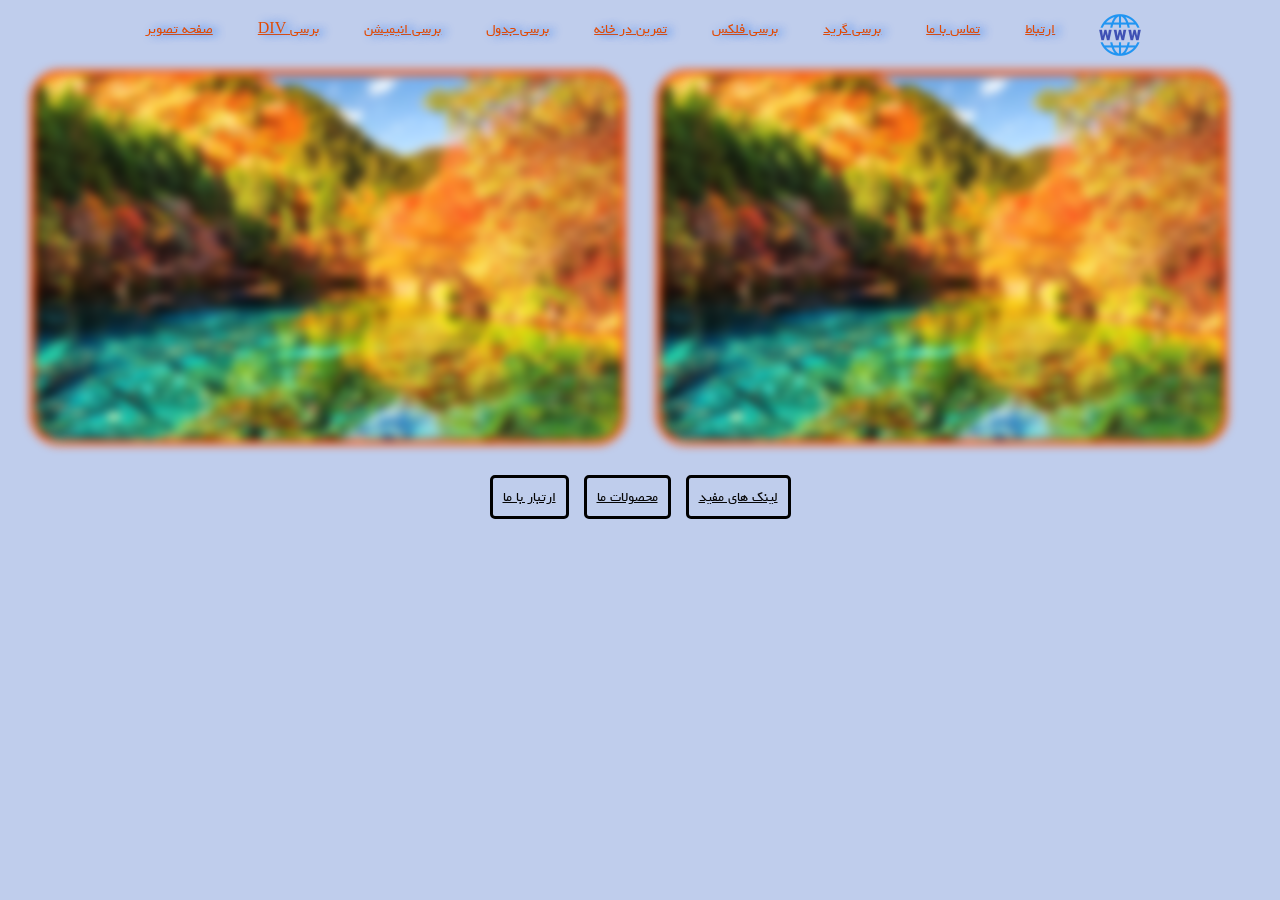
<file: web1/index.html>
<!DOCTYPE html>
<html lang="Fa">
<!-- <html dir="rtl">     -->

<head>
    <meta charset="UTF-8">
    <meta name="viewport" content="width=device-width, initial-scale=1.0">
    <title>صفحه اصلی</title>
    <link rel="stylesheet" href="public/css/font.css">
    <link rel="stylesheet" href="public/css/myStyle.css">
    <link rel="stylesheet" href="public/css/aTag.css">
    <link rel="stylesheet" href="pages/animation.html">
    <link rel="stylesheet" href="public/css/Normalize.css">
    <link rel="shortcut icon" href="public/icon/images (11).jfif" type="image/x-icon">
</head>
<body class="bodystyle">
<header class="header-items">
<nav class="nav-items">
<div> <a class="aTagindex" href="pages/image.html" target="_self"> صفحه تصویر</a></div>
<div> <a class="aTagindex" href="pages/Div.html" target="_self">DIV برسی </a></div>
<div> <a class="aTagindex" href="pages/animation.html" target="_self"> برسی انیمیشن </a></div>
<div> <a class="aTagindex" href="pages/table.html" target="_self"> برسی جدول</a></div>
<div> <a class="aTagindex" href="pages/tabletamrin.html" target="_self"> تمرین در خانه </a></div>
<div> <a class="aTagindex" href="pages/flex.html" target="_self"> برسی فلکس </a></div>
<div> <a class="aTagindex" href="pages/flex.html" target="_self"> برسی گرید </a></div>
<div> <a class="aTagindex" href="pages/Tamas.html"> تماس با ما</a></div>
<div> <a class="aTagindex" href="pages/ertebat.html">ارتباط </a></div>
</nav>
</div>
<img class="logoitems" src="public/images/nody-لوگوی-وبسایت--1717565480.png" alt="">
</header>
<main class="mainback">
<div>
    <img class="divone" src="../web1/public/images/images (7).jfif" alt="">
</div>
<div>
    <img class="divtwo" src="../web1/public/images/images (7).jfif" alt="">
</div>
</main>
<footer class="footer-items">
<div> <a class="footer" href="pages/Eretebatbama.html" >ارتبار با ما </a></div>
<div><a class="footer" href="pages/Mahsolat.html"> محصولات ما</a></div>
<div><a  class="footer" href="pages/Mofid.htm"> لینک های مفید</a></div>
</footer>

</body>

</html>
</file>
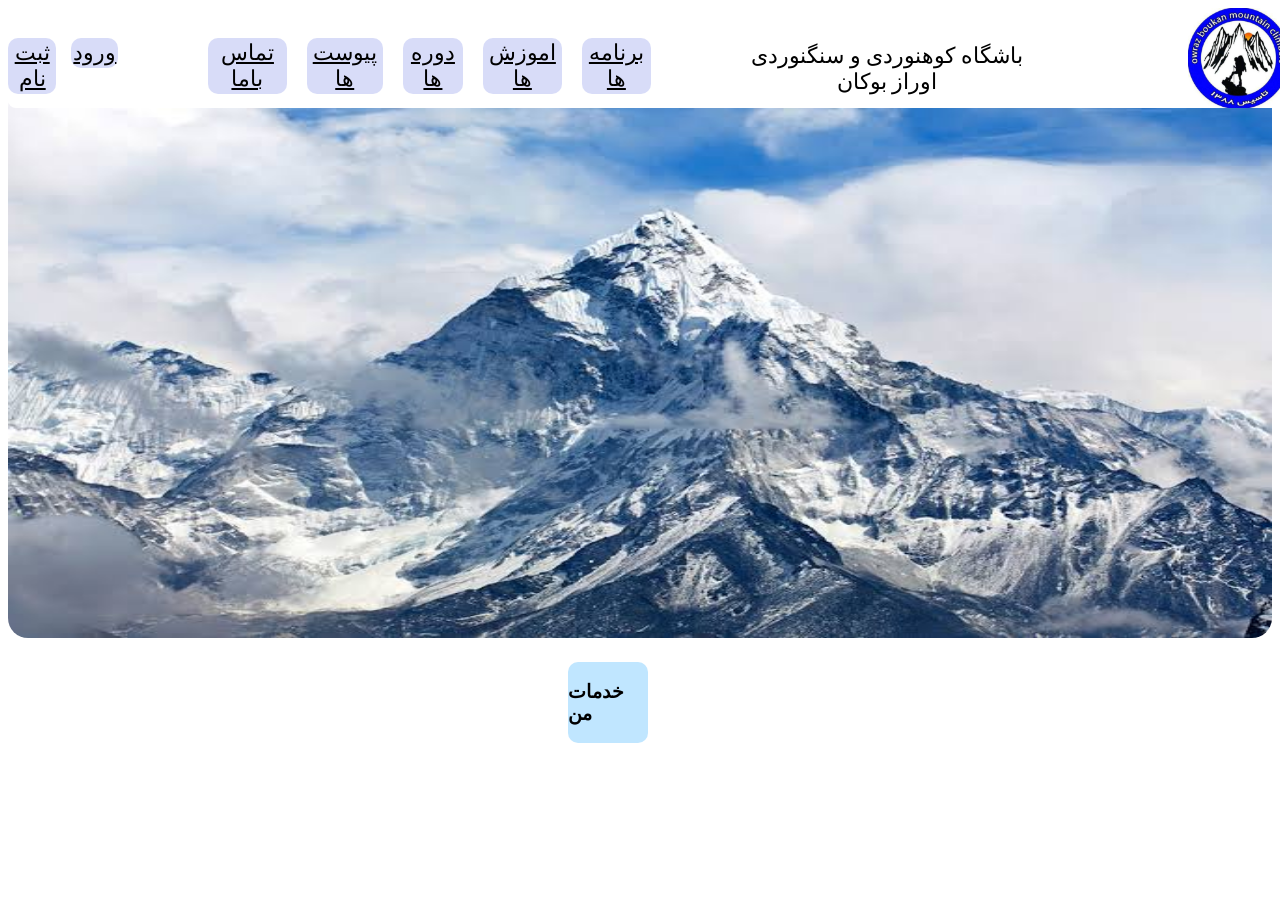
<file: web2/index.html>
<!DOCTYPE html>
<html lang="en">
<!-- <html dir="rtl"> -->
<head>
    <meta charset="UTF-8">
    <meta name="viewport" content="width=device-width, initial-scale=1.0">
    <link rel="stylesheet" href="Style.css">
    <title>اوراز</title>
</head>
<body>
    <header class="header-items">
        <div class="verodvsabt">
<div> <a class="Style-css" href="pages/image.html" target="_self"> ثبت نام </a></div>
<div> <a class="Style-css" href="pages/Div.html" target="_self">ورود  </a></div>
</div>
<div> <a class="Style-css" href="pages/animation.html" target="_self"> تماس باما  </a></div>
<div> <a class="Style-css" href="pages/table.html" target="_self">  پیوست ها</a></div>
<div> <a class="Style-css" href="pages/tabletamrin.html" target="_self">   دوره ها </a></div>
<div> <a class="Style-css" href="pages/flex.html" target="_self"> اموزش ها  </a></div>
<div> <a class="Style-css" href="pages/flex.html" target="_self">  برنامه ها </a></div>
<div class="h1css">
باشگاه کوهنوردی و سنگنوردی اوراز بوکان
</div>
<img class="logocss" src="../web1/public/images/logo.jpg" alt="">
</header>

<div>
    <img class="photo1" src="../web1/public/images/images (10).jfif"کوهستان">
</div>
<div class="h3xx">
    <h3>
        خدمات من
    </h3>
</div>
</body>
</html>
</file>
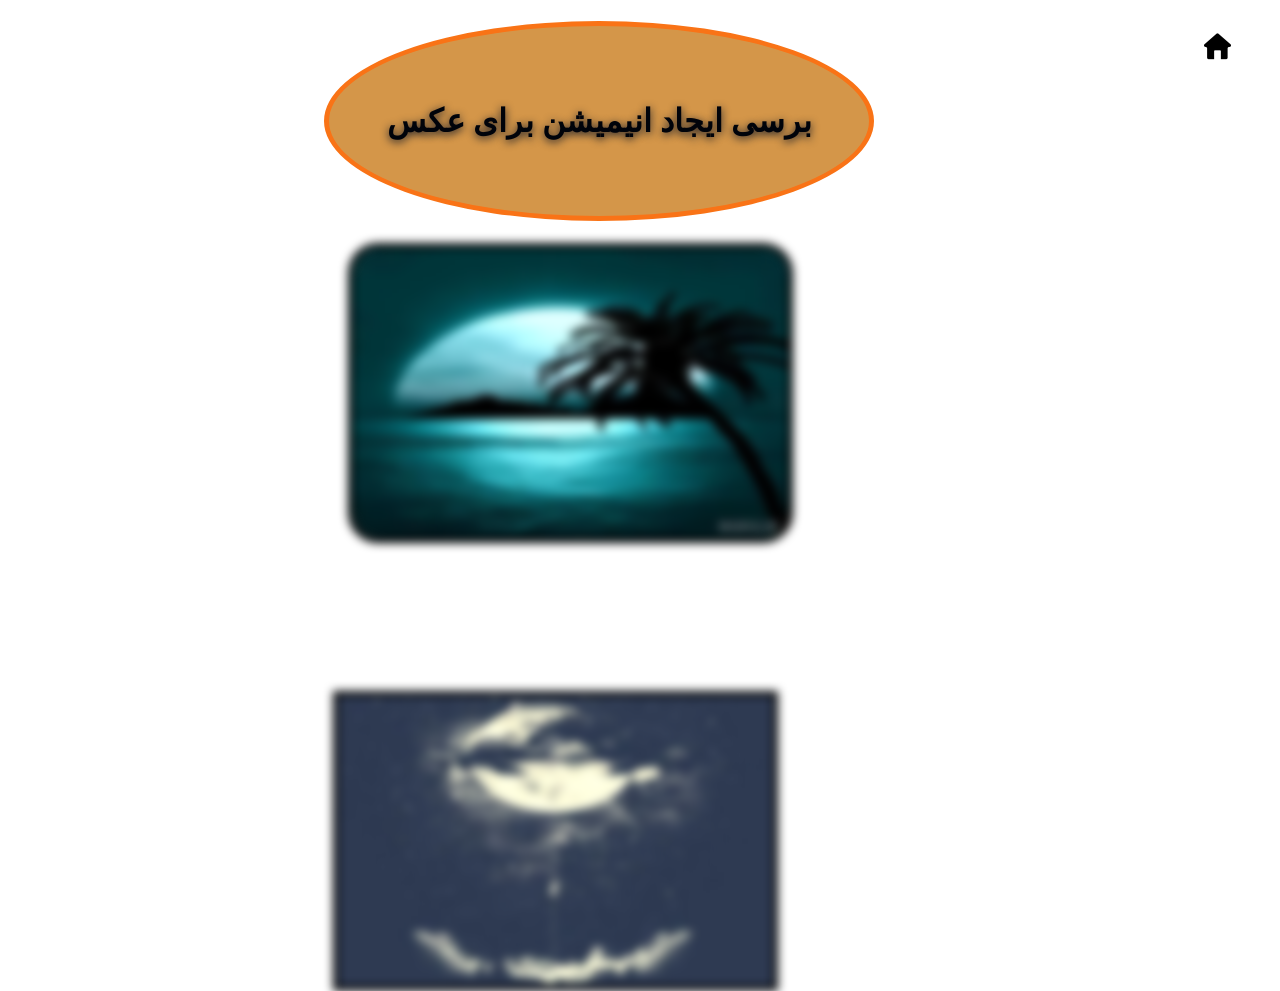
<file: web1/pages/animation.html>
<!DOCTYPE html>
<html lang="en">
<head>
    <meta charset="UTF-8">
    <meta name="viewport" content="width=device-width, initial-scale=1.0">
    <link rel="stylesheet" href="../public/css/myStyle.css">
    <link rel="stylesheet" href="../public/css/animation.css">
    <title>انیمیشن</title>
</head>
<body>
  <div style="float: right; position: relative; width: 80px; height: 80px; display: flex; z-index: 100;">
        <a href="../index.html">
        <img src="../public/images/3574480-200.png" style="width: 50px; height: 50px; ">
        </a>
    </div>
    <h1 class="h1"> برسی ایجاد انیمیشن برای عکس</h1>
    <div>
    <img class="animation_image" src="../public/images/nody-عکس-منظره-شب-1625540060.jpg">
    <img class="animation2" src="../public/images/images (2).jfif"> 
    </div>
</body>
</html>
</file>
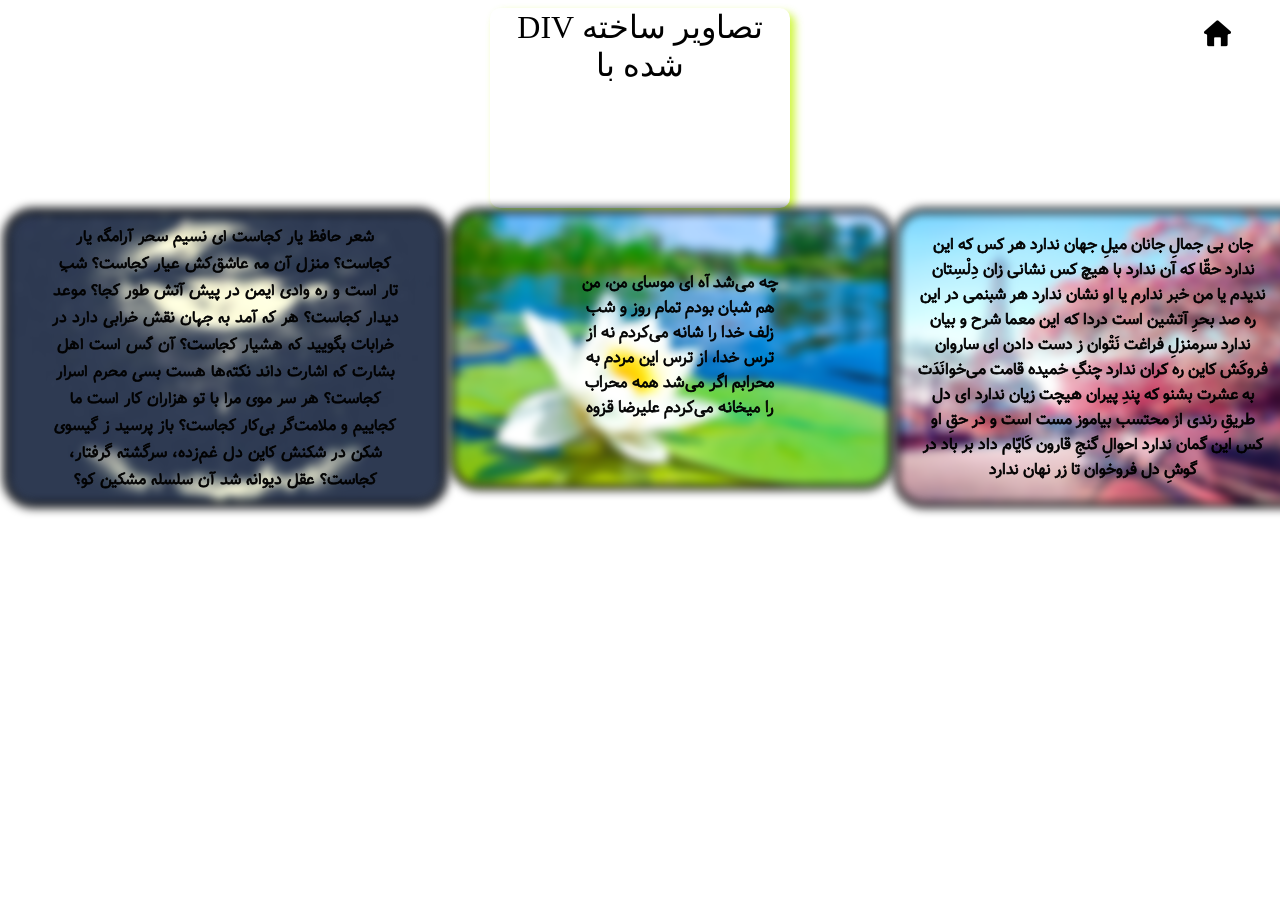
<file: web1/pages/Div.html>
<!DOCTYPE html>
<html lang="en">
<head>
    <meta charset="UTF-8">
    <meta name="viewport" content="width=device-width, initial-scale=1.0">
    <title>در مورد لایه بندی</title>
    <link rel="stylesheet" href="../public/css/font.css">
    <link rel="stylesheet" href="../public/css/pTag.css">
    <link rel="stylesheet" href="../public/css/divTag.css">
    <link rel="stylesheet" href="../public/css/imgTag.css">
</head>
<body>
    <div style="float: right; position: relative; width: 80px; height: 80px; display: flex; z-index: 100;">
        <a href="../index.html">
        <img src="../public/images/3574480-200.png" style="width: 50px; height: 50px; ">
        </a>
    </div>
    <p
    class="P_DIV">
         DIV تصاویر ساخته شده با
    </p>
    <div class="div1"> 
        <div class="div1_1">
            شعر حافظ یار کجاست
ای نسیم سحر آرامگه یار کجاست؟
منزل آن مه عاشق‌کش عیار کجاست؟
شبِ تار است و ره وادی ایمن در پیش
آتش طور کجا؟ موعد دیدار کجاست؟
هر که آمد به جهان نقش خرابی دارد
در خرابات بگویید که هشیار کجاست؟
آن کَس است اهل بشارت که اشارت داند
نکته‌ها هست بسی محرم اسرار کجاست؟
هر سر موی مرا با تو هزاران کار است
ما کجاییم و ملامت‌گر بی‌کار کجاست؟
باز پرسید ز گیسوی شکن در شکنش
کاین دل غم‌زده، سرگشته گرفتار، کجاست؟
عقل دیوانه شد آن سلسله مشکین کو؟
</div>
<img class="div1_11" src="../public/images/images (2).jfif">
        <div class="div1_2">
        چه می‌شد آه ای موسای من، من هم شبان بودم

تمام روز و شب زلف خدا را شانه می‌کردم

نه از ترس خدا، از ترس این مردم به محرابم

اگر می‌شد همه محراب را میخانه می‌کردم

علیرضا قزوه

</div>
<img class="div1_22" src="../public/images/images (1).jfif">
    </div>
    <div class="div2">
        جان بی جمالِ جانان میلِ جهان ندارد

هر کس که این ندارد حقّا که آن ندارد

 

با هیچ کس نشانی زان دِلْسِتان ندیدم

یا من خبر ندارم یا او نشان ندارد

 

هر شبنمی در این ره صد بحرِ آتشین است

دردا که این معما شرح و بیان ندارد

 

سرمنزلِ فراغت نَتْوان ز دست دادن

ای ساروان فروکَش کاین ره کران ندارد

 

چنگِ خمیده قامت می‌خوانَدَت به عشرت

بشنو که پندِ پیران هیچت زیان ندارد

 

ای دل طریقِ رندی از محتسب بیاموز

مست است و در حقِ او کس این گمان ندارد

 

احوالِ گنجِ قارون کَایّام داد بر باد

در گوشِ دل فروخوان تا زر نهان ندارد

 


</div>
<img class="div22" src="../public/images/images (8).jfif">
</div>
</body>
</html>
</file>
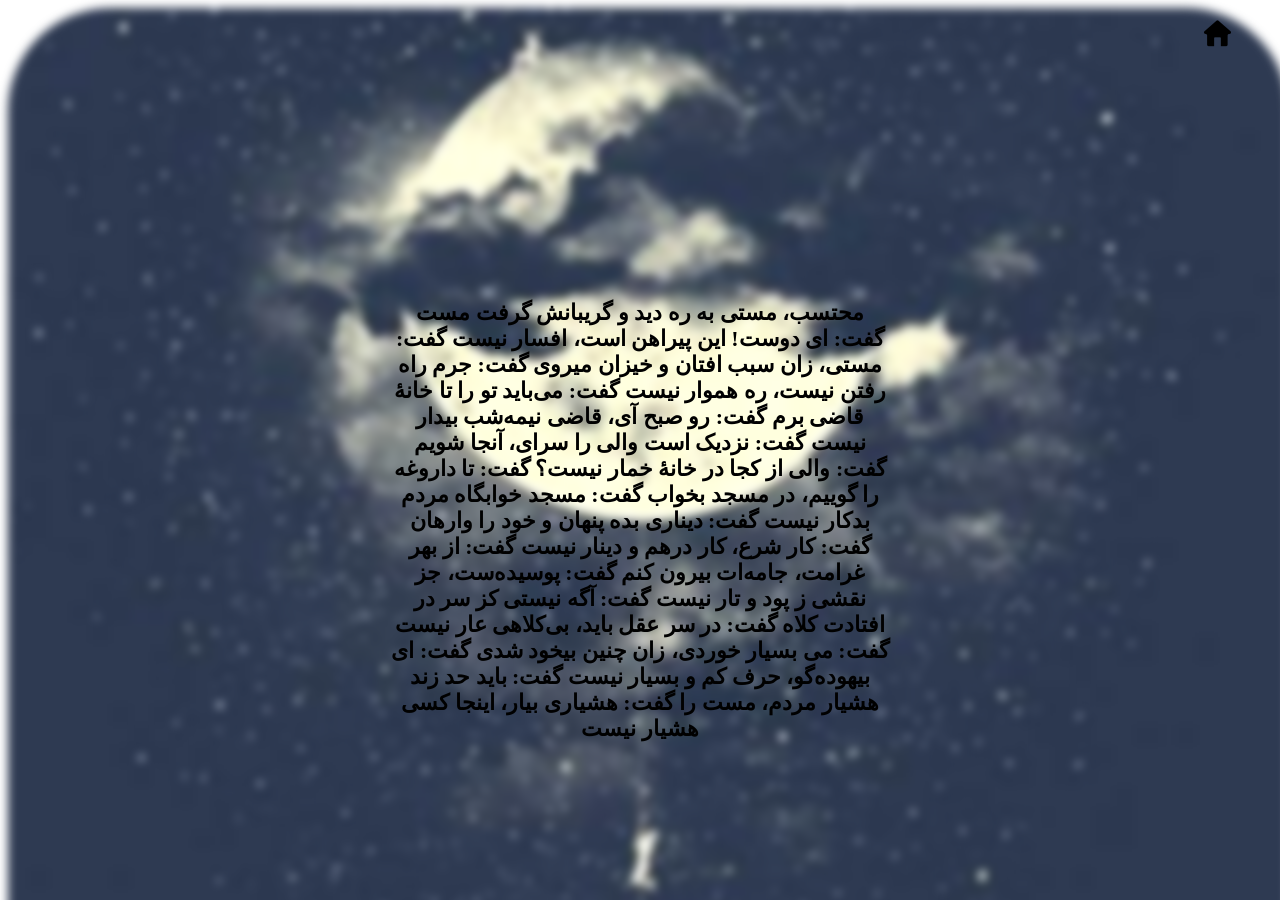
<file: web1/pages/image.html>
<!DOCTYPE html>
<html lang="en">
<head>
    <meta charset="UTF-8">
    <meta name="viewport" content="width=device-width, initial-scale=1.0">
    <link rel="stylesheet" href="../public/css/imgTag.css">
    <link rel="stylesheet" href="../public/css/pTag.css">
    <title>صفحه تصویر</title>
</head>
<body>
    <div style="float: right; position: relative; width: 80px; height: 80px; display: flex; z-index: 100;"> 
        <a  href="../index.html" >
            <img src="../public/images/3574480-200.png" style="width: 50px; height:50px; ">
        </a>
        
    </div>
    <div class="PARVIN"> 
        محتسب، مستی به ره دید و گریبانش گرفت
        مست گفت: ای دوست! این پیراهن است، افسار نیست

گفت: مستی، زان سبب افتان و خیزان میروی

گفت: جرم راه رفتن نیست، ره هموار نیست

گفت: می‌باید تو را تا خانهٔ قاضی برم

گفت: رو صبح آی، قاضی نیمه‌شب بیدار نیست

گفت: نزدیک است والی را سرای، آنجا شویم

گفت: والی از کجا در خانهٔ خمار نیست؟

گفت: تا داروغه را گوییم، در مسجد بخواب

گفت: مسجد خوابگاه مردم بدکار نیست

گفت: دیناری بده پنهان و خود را وارهان

گفت: کار شرع، کار درهم و دینار نیست

گفت: از بهر غرامت، جامه‌ات بیرون کنم

گفت: پوسیده‌ست، جز نقشی ز پود و تار نیست

گفت: آگه نیستی کز سر در افتادت کلاه

گفت: در سر عقل باید، بی‌کلاهی عار نیست

گفت: می بسیار خوردی، زان چنین بیخود شدی

گفت: ای بیهوده‌گو، حرف کم و بسیار نیست

گفت: باید حد زند هشیار مردم، مست را

گفت: هشیاری بیار، اینجا کسی هشیار نیست
</div>
    <img class="imgMain" src="../public/images/images (2).jfif" alt="تصویر " >
</body>
</html>
</file>
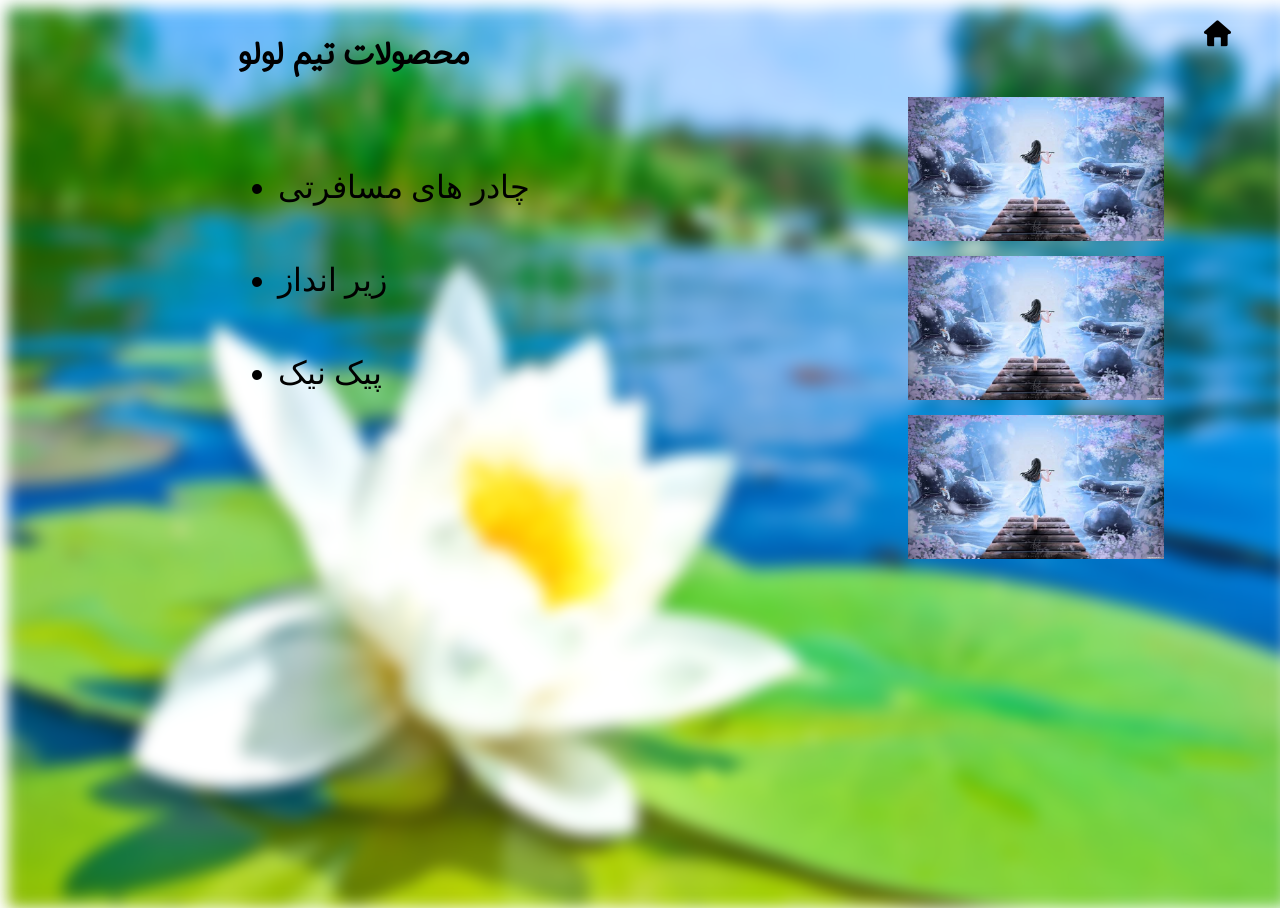
<file: web1/pages/Mahsolat.html>
<!DOCTYPE html>
<html lang="en">
<head>
    <meta charset="UTF-8">
    <meta name="viewport" content="width=device-width, initial-scale=1.0">
    <link rel="stylesheet" href="../public/css/mahsolat.css">
    <link rel="stylesheet" href="../public/css/font.css">
    <title>محصولات ما</title>
</head>
<body>
    <div style="float: right; position: relative; width: 80px; height: 80px; display: flex; z-index: 100;">
        <a href="../index.html">
        <img src="../public/images/3574480-200.png" style="width: 50px; height: 50px; ">
        </a>
    </div> 
</body>
<div>
    <img class="img1" src="../public/images/images (1).jfif" alt="">
</div>
<div class="imgcircle">
        <img src="../public/images/images (4).jfif" alt="">
        <img src="../public/images/images (4).jfif" alt="">
        <img src="../public/images/images (4).jfif" alt="">
</div>
<div>
    <h1 class="team">
        محصولات تیم لولو
    </h1>
    <ul class="mahsolatul">
        <li>
            چادر های مسافرتی
        </li>
        <li>
            زیر انداز 
        </li>
        <li>
        پیک نیک
        </li>
    </ul>
</div>
</html>
</file>
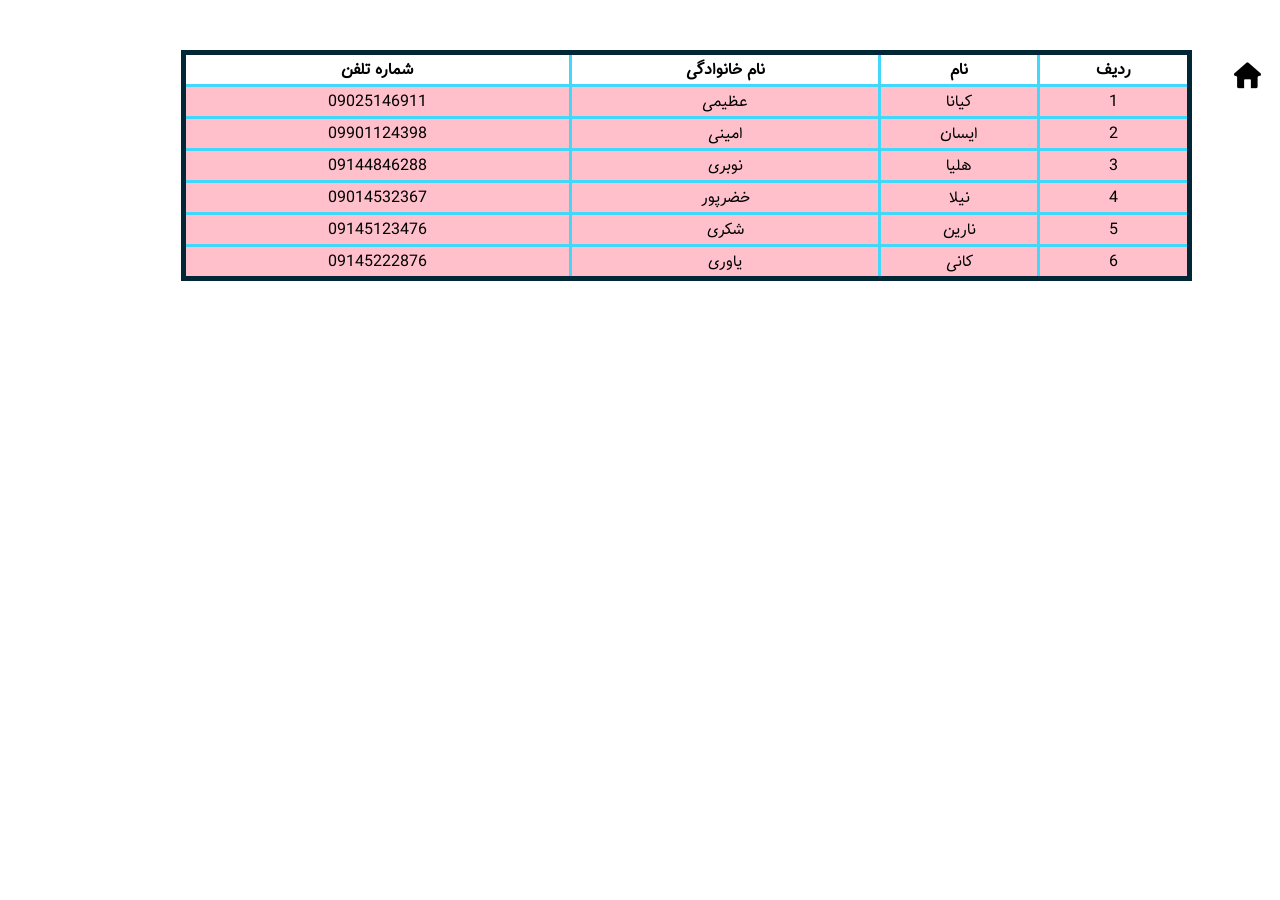
<file: web1/pages/table.html>
<!DOCTYPE html>
<html lang="en">
<head>
    <meta charset="UTF-8">
    <meta name="viewport" content="width=device-width, initial-scale=1.0">
    <link rel="stylesheet" href="../public/css/tableTag.css">
    <link rel="stylesheet" href="../public/css/font.css">
    <title>برسی جدول</title>
</head>
<body>
      <div style="float: right; position: relative; width: 80px; height: 80px; display: flex; z-index: 100;">
        <a href="../index.html">
        <img src="../public/images/3574480-200.png" style="width: 50px; height: 50px; ">
        </a>
    </div>
    <table>
        <thead>
            <tr>
              <th> ردیف</th>
              <th> نام </th>
              <th> نام خانوادگی</th>
              <th> شماره تلفن </th>
            </tr>
        </thead>
        <tbody>
            <tr>
                <td>1</td>
                <td> کیانا</td>
                <td> عظیمی </td>
                <td> 09025146911 </td>
            </tr>
            <tr>
                <td>2</td>
                <td> ایسان </td>
                <td> امینی </td>
                <td> 09901124398 </td>
            </tr>
             <tr>
                <td>3</td>
                <td> هلیا </td>
                <td> نوبری </td>
                <td> 09144846288 </td>
            </tr>
             <tr>
                <td>4</td>
                <td> نیلا </td>
                <td> خضرپور </td>
                <td> 09014532367 </td>
            </tr>
             <tr>
                <td>5</td>
                <td> نارین </td>
                <td> شکری </td>
                <td> 09145123476 </td>
            </tr>
             <tr>
                <td>6</td>
                <td> کانی </td>
                <td> یاوری </td>
                <td> 09145222876 </td>
            </tr>
        </tbody>
    </table>
</body>
</html>
</file>
<file: web1/public/css/font.css>
@font-face {
  font-family: "vazir";
  src: url('../font/Vazir.ttf');
}
@font-face {
  font-family: "Samim";
  src: url('../font/Samim.ttf');
}
@font-face { 
  font-family: "Yekan";
  src: url('../font/Yekan.ttf');
}
@font-face {
  font-family: "Tanha";
  src: url('../font/Tanha.ttf');
}
@font-face { 
  font-family: "kiana";
  src: url('../font/Sahel.ttf');
}
@font-face{
  font-family:"mahsa";
  src: url('../font/Far_Mahsa.ttf');
}
</file>
<file: web1/public/css/myStyle.css>
.h1 {
            color: #00030a;
            background-color: #d49649;
            border: 5px solid #f97316;
            height: 150px;
            width: 500px;
            padding: 20px;
            font-family:'vazir';
            font-size: 2rem;
            text-shadow: 0 2px 8px #111827;
            border-radius: 50%;
            direction: rtl;
            text-align: center;;
            display: flex;
            justify-content: center; 
            align-items: center; 
            margin-left: 25%;
            margin-right: 40%;
            
            
        }

        .myH1 {
            text-shadow: 0 2px 8px #fa6c0e;

        }
        .h1-2 {
            color: #090c11;
            background-color: #545a64;
            border: 5px solid #f9165a;
            height: 80px;
            width: 500px;
            padding: 20px;
            font-family:'vazir';
            font-size: 2rem;
            text-shadow: 0 2px 8px #111827;
            border-radius: 80%;
            direction: rtl;
            text-align: center;;
            display: flex;
            justify-content: center; 
            align-items: center; 
            margin-left: 25%;
            margin-right: 40%;
            
            
        }
        .h1:hover {
            text-shadow: none;
            color:rgb(243, 3, 3);
        }
        #h2{
            color: #232f4b;
            background-color: #ffa96b;
            border:5px solid #020711;
            height: 100px;
            padding: 30px;
            border-top-width: 40px;
            font-size: 2rem;
            text-shadow:0 2px 8px #111827;
            border-radius:45px;
            direction: rtl;
            text-align: center;
            font-family: 'samim';
        }
        h3{
            /* color: #f8fafc; */
            /* background-color:  #2a230f; */
            /* border: peru dashed ; */
            /* text-shadow: 0 2px 8px #9e7401; */
            /* height: 100px; */
            /* padding: 20px; */
            /* border-radius: 80%; */
            /* direction: rtl; */
            /* text-align: center; */
            /* font-style: italic; */
            /* font-size: 3rem; */
            /* text-decoration-line: line-through; */
            /* text-overflow: clip; */
            /* font-family: 'Yekan'; */
        }
        h4{
            color: rgb(1, 31, 31);
            background-color: rgb(119, 245, 245);
            border:  rgb(91, 92, 92) dotted 3px;
            border-left: double 10px;
            border-right: double 10px;
            direction: rtl;
            text-align: center;
            font-variant-ligatures: contextual;
            font-size: 4rem;
            font-style: oblique;
            padding: 10px;
            border-radius: 100px;
            text-shadow: 3px 3px 3px #020711;
            font-family: 'Shabnam.Bold';
        }
        .h5{
            color:#fff;   
            font-size: 2rem;
            padding: 15px;
            border: 2px solid #ff00ff;
            border-radius: 10px;
            box-shadow: 0 0 10px #ff00ff, 0 0 20px #ff00ff;
            text-shadow: 0 0 5px #fff;
            background: #222;
            display:grid;
            direction: rtl;
            text-align: center;
            margin-left: 345px;
            width: 500px;
            height: 40px;
            font-family: 'Tanha';
        }
        .h15{
            color:#eceaea;   
            font-size: 2rem;
            padding: 15px;
            border: 2px solid #ff0000;
            border-radius: 10px;
            box-shadow: 0 0 10px #3d0101, 0 0 20px #3d0101;
            text-shadow: 0 0 5px #facece;
            background: #0e0000;
            display:grid;
            direction: rtl;
            text-align: center;
            margin-left: 345px;
            width: 500px;
            height: 40px;
            font-family: 'Tanha';
        }
        h6{
            font-size: 20px;
            color: #050505ef;
            font-weight: bold;
            padding: 8px 14px;
            border: 8px double rgb(5, 175, 5);
            border-radius: 10%;
            display: inline-block;
            background-color: #fc04a967;
            box-shadow: 0 2px 8px greenyellow;
            text-align: center;
            direction: rtl;
            width: 900px;
            height: 30px;
            margin-left: 140px;
            font-family: 'kiana';
        }
</file>
<file: web1/public/css/aTag.css>
.aTagindex {
    display: flex;
    flex-direction: column;
    /* flex-wrap: wrap; */
    justify-content: center;            
    /* width: auto; */
    /* height: auto; */
    fontsize: 1rem;
    color: rgb(226, 74, 4);
    text-shadow: 5px 0px 8px rgb(47, 124, 240);
    /* border: 2px  rgb(111, 172, 251); */
    /* text-decoration: none; */
    /* text-align: center; */
    font-family : 'Yekan';
    padding:10px;
}
.bodystyle{
    background-color:rgb(191, 205, 236);
}
.divone{
    border-radius:30px;
    filter: brightness(110%) blur(5px);
    border: solid orangered 5px;
    width: 90%;
    height: 90%;
    margin-left:30px;
}
.divone:hover{
    filter: blur(1px);
}
.divtwo:hover{
    filter: blur(1px);
}
.divtwo{
border-radius: 30px;
filter: brightness(110%) blur(5px);
border: solid orangered 5px ;
width: 90%;
height: 90%;
}
.mainback{
    display: flex;
    flex-direction: row;
    justify-content: center;
    gap:5px;
}
.logoitems{
    display: flex;
    flex-direction: row;
    justify-content: center;
    width: 50px;
    height: 50px;
    margin-left: 30px;
}
.footer{
    display: flex;
    flex-direction: column;
    justify-content: center;
    font-family : 'Yekan';
    color: rgb(6, 6, 6);
    border-radius:5px;
    border: solid 3px black ;
    padding: 10px;
}
.footer-items{
    display: flex;
    flex-direction: row;
    justify-content: center;
    gap:15px;
}

.aTagindex:hover {
    color: rgb(5, 148, 243);
    text-shadow: none;
    transform: translateX(-10px);
}
.header-items {
    display: flex;
    flex-direction: row;
    justify-content: center;
    padding: 10px;
}

.nav-items {
    display: flex;
    flex-direction: row;
    gap:25px;
}
@media (max-width:600px) {
    .header-items {
        flex-direction: column;
        gap: 3px;
    }

    .nav-items {
        flex-direction: column;
        gap: 5px;
    }
    .er-items{
    font-size: 1rem;
    font-family: 'Yekan';
    color: rgb(6, 77, 136);
    text-shadow: 5px 0px 8px rgb(1, 1, 31);
}
    .tamas-items {
    font-size: 1rem;
    font-family: 'Yekan';
    color: rgb(6, 77, 136);
    text-shadow: 5px 0px 8px rgb(1, 1, 31);
    display: none;
}
    .mainback{
        flex-direction: column;
    }
}
</file>
<file: web2/Style.css>
.header-items {
    display: flex;
    flex-direction: row;
    gap: 20px;
    background-color: white;
    height: 100px;
    width: 100%;
    font-size:1rem;
    text-align: center;
    color: black;
    border-radius: 8px;
    position: fixed;
    justify-content: center;

}
.verodvsabt{
    display: flex;
    flex-direction: row;
    justify-content: center;
    gap: 15px;
    margin-right:70px;
    font-size: 1rem;
}
.Style-css{
    display: flex;
    flex-direction: row;
    justify-content: center;
    margin-top: 30px;
    background-color: rgba(178, 185, 241, 0.5);
    border-radius: 10px;
    padding: 2px;
    color:black;
    font-size: 22px;
    gap:15px;
}
.h1css{
    display: flex;
    flex-direction: row;
    justify-content: center;
    font-size:22px;
    margin-left:60px;
    margin-top: 35px;
}
.logocss{
    display: flex;
    flex-direction: row;
    justify-content: center;
    margin-left:125px;
}
.photo1{
    width:100%;
    height: 550px;
    border-radius: 20px;
    margin-top:80px;
}
.h3xx{
    background-color: rgb(192, 230, 255);
    border-radius: 10px;
    width: 80px;
    display: flex;
    justify-content: center;
    margin-left: 560px;
    margin-top: 20px;
}
</file>
<file: web1/public/css/animation.css>
.animation_image{
    width: 34%;
    height:290px;
    position: absolute;
    border-radius:30px;
    filter: brightness(110%) blur(5px);
    border: solid black 5px;
    margin-left: 340px;
    animation-name: imageAnimation;
    animation-duration: 5s;


}

@keyframes imageAnimation{
    20% {
    width: 40%;
    height:290px;
    position: absolute;
    border-radius:10px;
    filter: brightness(50%) blur(4px);
    border: solid black 5px;
    margin-left: 310px;
    }

    50% {
    width: 45%;
    height:310px;
    position: absolute;
    border-radius:5px;
    filter: brightness(70%) blur(3px);
    border: solid black 5px;
    margin-left: 290px;
    }
    
    70%{
    width: 50%;
    height:330px;
    position: absolute;
    border-radius:5px;
    filter: brightness(90%) blur(2px);
    border: solid black 5px;
    margin-left: 270px;
    }

    
    100% {
    width: 55%;
    height:350px;
    position:absolute;
    border-radius:1px;
    border: solid black 5px;
    filter:none;
    margin-left:250px ;
    }
}
.animation2{
     width: 34%;
    height:290px;
    filter: brightness(110%) blur(5px);
    border: solid black 5px;
    animation-duration: 3s;
    margin-top:35%;
    animation-name: animation22;
    position: absolute;
    margin-left: 325px;
    animation-iteration-count: 3;
    animation-direction: alternate-reverse;
}
@keyframes animation22 {
    0%{
        box-shadow: 0 0 0 0px rgba(0, 0, 0, 0.4);
         border-radius: 0%;
    }
    25%{
         box-shadow: 0 0 0 20px rgba(0, 0, 0, 0);
        border-radius: 50%;
        transform: rotate(180deg);
    }
    50%{
        box-shadow: 0 0 0 10px rgba(0, 0, 0, 0);
          border-radius: 100%;
          transform: rotate(180deg);
    }
    70%{
        box-shadow: 0 0 0 20px rgba(0, 0, 0, 0);
        border-radius: 50%;
        transform: rotate(180deg);
    }
    100%{
        box-shadow: 0 0 0 30px rgba(0, 0, 0, 0);
        border-radius: 0%;
        transform: rotate(180deg);
        }
}
</file>
<file: web1/public/css/pTag.css>
.PARVIN{
    position: absolute;
    width: 500PX;
    height: 300PX;
    font-family:'Samim' ;
    font-size: 22px;
    text-align: center;
    font-weight: bold;
    top: 50%;
    left: 50%;
    transform: translate(-50%, -50%);
    z-index: 1;
    display: flex;
}
.P_DIV{
    color: black;
    font-size: 2rem;
    text-align: center;
    /* display: flex; */
    /* position: absolute; */
    width: 300px;
    height: 200PX;
    border-color: rgb(74, 82, 3);
    border: 10Px;
    margin: 0 auto;
    border-radius: 10px;
    box-shadow: 5px 5px 8px rgba(192, 245, 3, 0.753);
}
</file>
<file: web1/public/css/divTag.css>
.div2 {
    display: flex;
    flex-direction: row;
    justify-content: center;
    float: right;
    /* background-color: blueviolet;  */
    width: 30%;
    height: auto;
    font-family: "vazir";
    font-size: 1rem;
    z-index: 1;
    position: absolute;
    text-align: center;
    margin-left: 910px;
    -webkit-text-stroke: 0.75px black;
    margin-top: 25px;
    width: 350px;
}

.div1 {
    float: left;
    display: flex;
    flex-direction: row;
    justify-content: center;
    /* background-color: palevioletred; */
    width: 70%;
    /* height:auto; */
}

.div1_1 {
    display: flex;
    flex-direction: row;
    justify-content: center;
    float: left;
    /* background-color: aquamarine; */
    width: 50%;
    height: auto;
    font-family: "Tanha";
    font-size: 1rem;
    z-index: 1;
    width: 350px;
    position: absolute;
    text-align: center;
    margin-top: 15px;
    margin-right: 450px;
    color: black;
    -webkit-text-stroke: 0.75px rgb(2, 2, 2);
}

.div1_2 {
    display: flex;
    flex-direction: row;
    justify-content: center;
    float: right;
    /* background-color: blue; */
    width: 50%;
    height: auto;
    font-family: "Samim";
    font-size: 1rem;
    z-index: 1;
    position: absolute;
    text-align: center;
    margin-left: 560px;
    margin-right: 100px;
    width: 200px;
    margin-top: 62px;
    -webkit-text-stroke: 0.75px black;
}
</file>
<file: web1/public/css/imgTag.css>
.imgMain{
    width: 100%;
    height: auto;
    border-radius: 8% ;
    /* opacity: 50%; */
    filter: brightness(110%) blur(5px);
    position: fixed;
}
.div1_11{
    width: 34%;
    height:290px;
    position: fixed;
    border-radius:30px;
    filter: brightness(110%) blur(5px);
    border: solid black 5px;
    margin-right: 450px;
}
.div1_22{
    width: 34%;
    height: auto;
    position: fixed;
    filter: brightness(110%) blur(5px);
    border-radius: 30px;
    border: solid black 5px;
    margin-left: 443px;
}
.div22{
 width: 34%;
    height: 290px;
    position: fixed;
    filter: brightness(110%) blur(5px);
    border-radius: 30px;
    border: solid black 5px;
    margin-left: 886px;
}
</file>
<file: web1/public/css/mahsolat.css>
.img1{
display: flex;
justify-content: center;
width:100%;
height:100%;
filter: brightness(110%) blur(8px);
position:absolute;
}
.imgcircle{
   display: flex;
   justify-content: center;
   flex-direction: column; 
   width: 20%;
   height: 20%;
   z-index: 1;
   margin-left:900px;
   margin-top:230px;
   position:absolute;
   gap: 15px;
}
.team{
    z-index: 1;
    position: absolute;
    display: flex;
    justify-content: center;
    margin-left:230px;
    font-family: 'Tanha';
}
.mahsolatul{
    z-index: 1;
    position: absolute;
    margin-top: 160px;
    font-size: 2rem;
    gap: 55px;
    display: flex;
    justify-content: center;
    flex-direction: column;
    margin-left:230px;
}
</file>
<file: web1/public/css/tableTag.css>
body{
    direction: rtl;
}
td,th{
    border: solid rgb(68, 215, 252);
    font-family: 'Tanha';
}
table{
    border: 5px solid rgb(1, 38, 53);
    border-collapse: collapse;
    width: 80%;
    height: 200px;
    margin-top: 50px;
    animation-name: tableAnimation;
    animation-duration: 3s;
}
tbody{
    background-color: pink;
}
 tbody tr:hover{
    background-color: rgb(231, 70, 124);
    font-size: 2rem;
    text-shadow: 3px 3px 3px rgb(12, 0, 2)
    
}
td{
    text-align: center;
    /* border-bottom: 2px solid purple; */
}
 thead :hover{
    background-color: rgb(60, 73, 252);
}

@keyframes tableAnimation{
    0% {
        font-size: 2px;
    }
    25%{
        font-size: 5px;
    }
    50%{
        font-size: 8px;
    }
    70%{
        font-size: 11px;
    }
    100%{
        font-size: 14px;
    }
}
</file>
